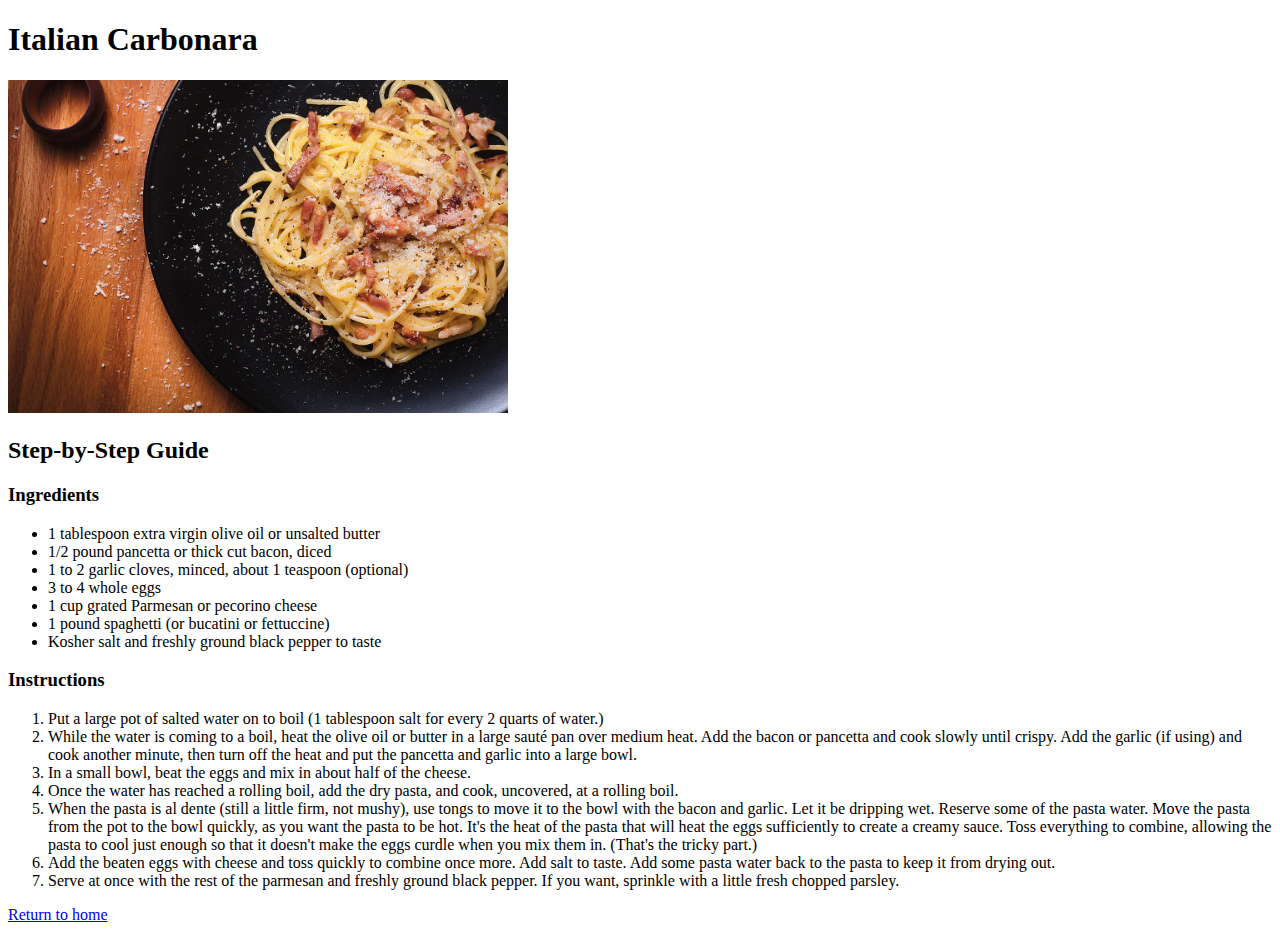
<file: recipes/carbonara.html>
<!DOCTYPE html>
<html lang="en">
<head>
    <meta charset="UTF-8">
    <meta http-equiv="X-UA-Compatible" content="IE=edge">
    <meta name="viewport" content="width=device-width, initial-scale=1.0">
    <title>Italian Carbonara</title>
    <link rel="stylesheet" href="../style.css">
</head>
<body>
    <div class="carbonara">
    <h1>Italian Carbonara</h1>
    <img src="../img/carbonara.jpg" alt="nice looking carbonara" width="500">
    <h2>Step-by-Step Guide</h2>

        <h3>Ingredients</h3>
            <ul>
                <li>1 tablespoon extra virgin olive oil or unsalted butter</li>
                <li>1/2 pound pancetta or thick cut bacon, diced</li>
                <li>1 to 2 garlic cloves, minced, about 1 teaspoon (optional)</li>
                <li>3 to 4 whole eggs </li>
                <li>1 cup grated Parmesan or pecorino cheese</li>
                <li>1 pound spaghetti (or bucatini or fettuccine)</li>    
                <li>Kosher salt and freshly ground black pepper to taste </li>
            </ul>

        <h3>Instructions</h3>
            <ol>
                <li>Put a large pot of salted water on to boil (1 tablespoon salt for every 2 quarts of water.)</li>
                <li> While the water is coming to a boil, heat the olive oil or butter in a large sauté pan over medium heat. Add the bacon or pancetta and cook slowly until crispy.
                     Add the garlic (if using) and cook another minute, then turn off the heat and put the pancetta and garlic into a large bowl. </li>
                <li>In a small bowl, beat the eggs and mix in about half of the cheese. </li>
                <li>Once the water has reached a rolling boil, add the dry pasta, and cook, uncovered, at a rolling boil.</li>
                <li> When the pasta is al dente (still a little firm, not mushy), use tongs to move it to the bowl with the bacon and garlic. Let it be dripping wet. Reserve some of the pasta water.
                    Move the pasta from the pot to the bowl quickly, as you want the pasta to be hot. It's the heat of the pasta that will heat the eggs sufficiently to create a creamy sauce.
                    Toss everything to combine, allowing the pasta to cool just enough so that it doesn't make the eggs curdle when you mix them in. (That's the tricky part.)</li>
                <li>Add the beaten eggs with cheese and toss quickly to combine once more. Add salt to taste. Add some pasta water back to the pasta to keep it from drying out.</li>
                <li>Serve at once with the rest of the parmesan and freshly ground black pepper. If you want, sprinkle with a little fresh chopped parsley.</li>
            </ol>

        <a href="../index.html">Return to home</a>

    </div>
</body>
</html>
</file>
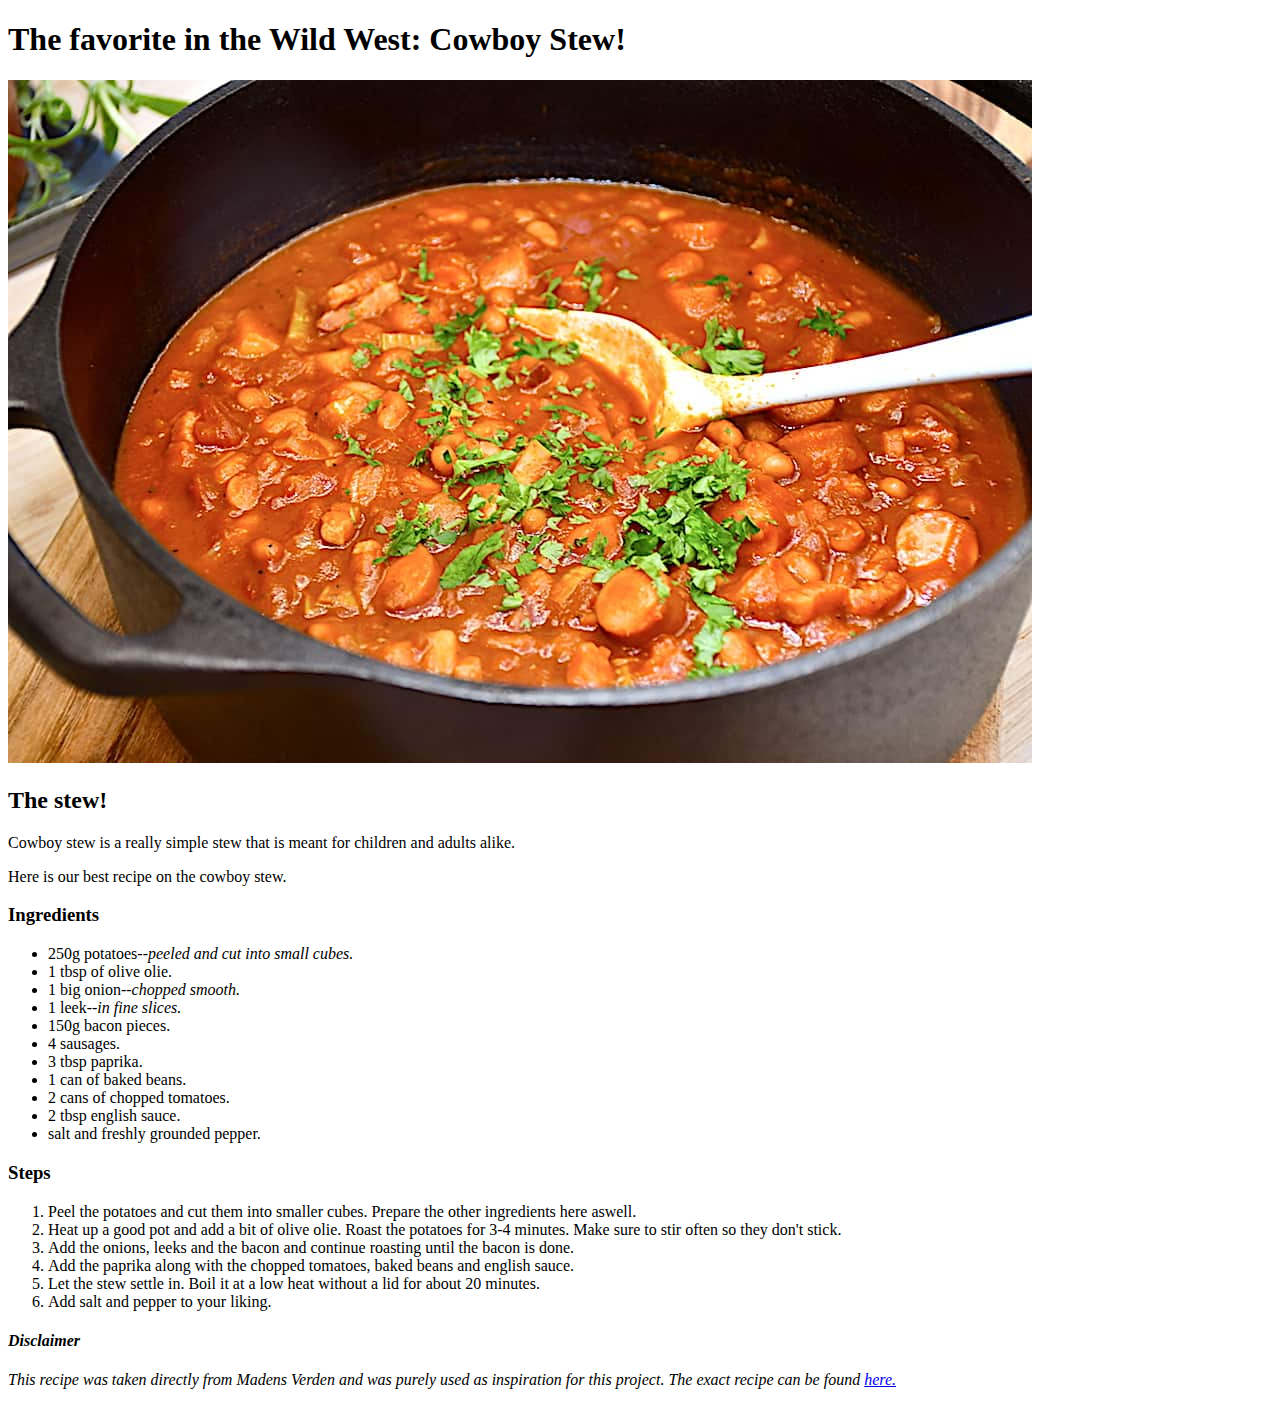
<file: recipes/cowboy-stew.html>
<!DOCTYPE html>
<html lang="en">
<head>
    <meta charset="UTF-8">
    <meta http-equiv="X-UA-Compatible" content="IE=edge">
    <meta name="viewport" content="width=device-width, initial-scale=1.0">
    <title>Cowboy stew</title>
</head>
<body>
    <h1>The favorite in the Wild West: Cowboy Stew!</h1>

    <img src="../img/cowboystew.jpg">

    <h2>The stew!</h2>
        <p>Cowboy stew is a really simple stew that is meant for children and adults alike.</p>
        <p>Here is our best recipe on the cowboy stew.</p>

        <h3>Ingredients</h3>
            <ul>
                <li>250g potatoes--<em>peeled and cut into small cubes.</em></li>
                <li>1 tbsp of olive olie.</li>
                <li>1 big onion--<em>chopped smooth.</em></li>
                <li>1 leek--<em>in fine slices.</em></li>
                <li>150g bacon pieces.</li>
                <li>4 sausages.</li>
                <li>3 tbsp paprika.</li>
                <li>1 can of baked beans.</li>
                <li>2 cans of chopped tomatoes.</li>
                <li>2 tbsp english sauce.</li>
                <li>salt and freshly grounded pepper.</li>
            </ul>

        <h3>Steps</h3>
            <ol>
                <li>Peel the potatoes and cut them into smaller cubes. Prepare the other ingredients here aswell.</li>
                <li>Heat up a good pot and add a bit of olive olie. Roast the potatoes for 3-4 minutes. Make sure to stir often so they don't stick.</li>
                <li>Add the onions, leeks and the bacon and continue roasting until the bacon is done.</li>
                <li>Add the paprika along with the chopped tomatoes, baked beans and english sauce.</li>
                <li>Let the stew settle in. Boil it at a low heat without a lid for about 20 minutes.</li>
                <li>Add salt and pepper to your liking.</li>
            </ol>

    <h4><em>Disclaimer</em></h4>
     <p><em>This recipe was taken directly from Madens Verden and was purely used as inspiration for this project. The exact recipe can be found <a href="https://madensverden.dk/cowboygryde/">here.</a></em></p>
</body>
</html>
</file>
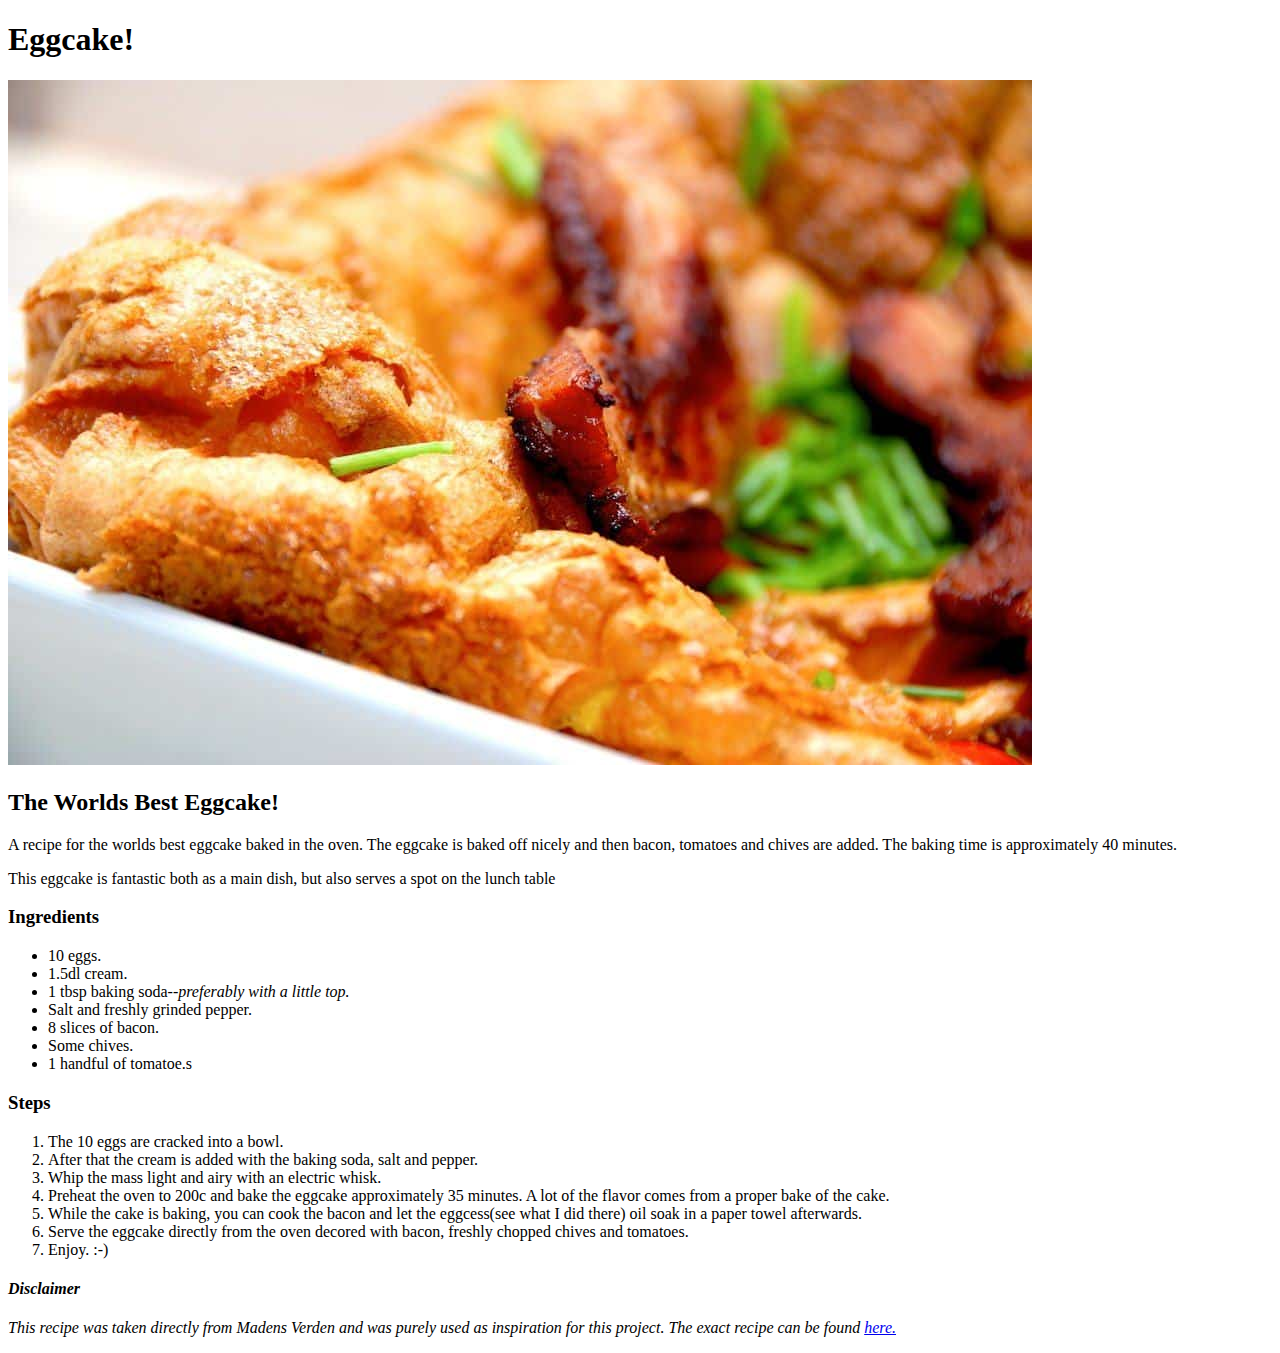
<file: recipes/eggcake.html>
<!DOCTYPE html>
<html lang="en">
<head>
    <meta charset="UTF-8">
    <meta http-equiv="X-UA-Compatible" content="IE=edge">
    <meta name="viewport" content="width=device-width, initial-scale=1.0">
    <title>Eggcake</title>
</head>
<body>
    <h1>Eggcake!</h1>
    
    <img src="../img/aeggekage-i-ovn.jpg" alt=a_delicious_eggcake>

    <h2>The Worlds Best Eggcake!</h2>
        <p>A recipe for the worlds best eggcake baked in the oven. The eggcake is baked off nicely and then bacon, tomatoes and chives are added. The baking time is approximately 40 minutes. </p>
        <p>This eggcake is fantastic both as a main dish, but also serves a spot on the lunch table</p>
    
    <h3>Ingredients</h3>
            <ul>
                <li>10 eggs.</li>
                <li>1.5dl cream.</li>
                <li>1 tbsp baking soda--<em>preferably with a little top.</em></li>
                <li>Salt and freshly grinded pepper.</li>
                <li>8 slices of bacon.</li>
                <li>Some chives.</li>
                <li>1 handful of tomatoe.s</li>
            </ul>
        
        <h3>Steps</h3>
            <ol>
                <li>The 10 eggs are cracked into a bowl.</li>
                <li>After that the cream is added with the baking soda, salt and pepper.</li>
                <li>Whip the mass light and airy with an electric whisk.</li>
                <li>Preheat the oven to 200c and bake the eggcake approximately 35 minutes. A lot of the flavor comes from a proper bake of the cake.</li>
                <li>While the cake is baking, you can cook the bacon and let the eggcess(see what I did there) oil soak in a paper towel afterwards.</li>
                <li>Serve the eggcake directly from the oven decored with bacon, freshly chopped chives and tomatoes.</li>
                <li>Enjoy. :-)</li>
            </ol>
    
    
    <h4><em>Disclaimer</em></h4>
            <p><em>This recipe was taken directly from Madens Verden and was purely used as inspiration for this project. The exact recipe can be found <a href="https://madensverden.dk/aeggekage-ovn-verdens-bedste-aeggekage/">here.</a></em></p>

</body>
</html>
</file>
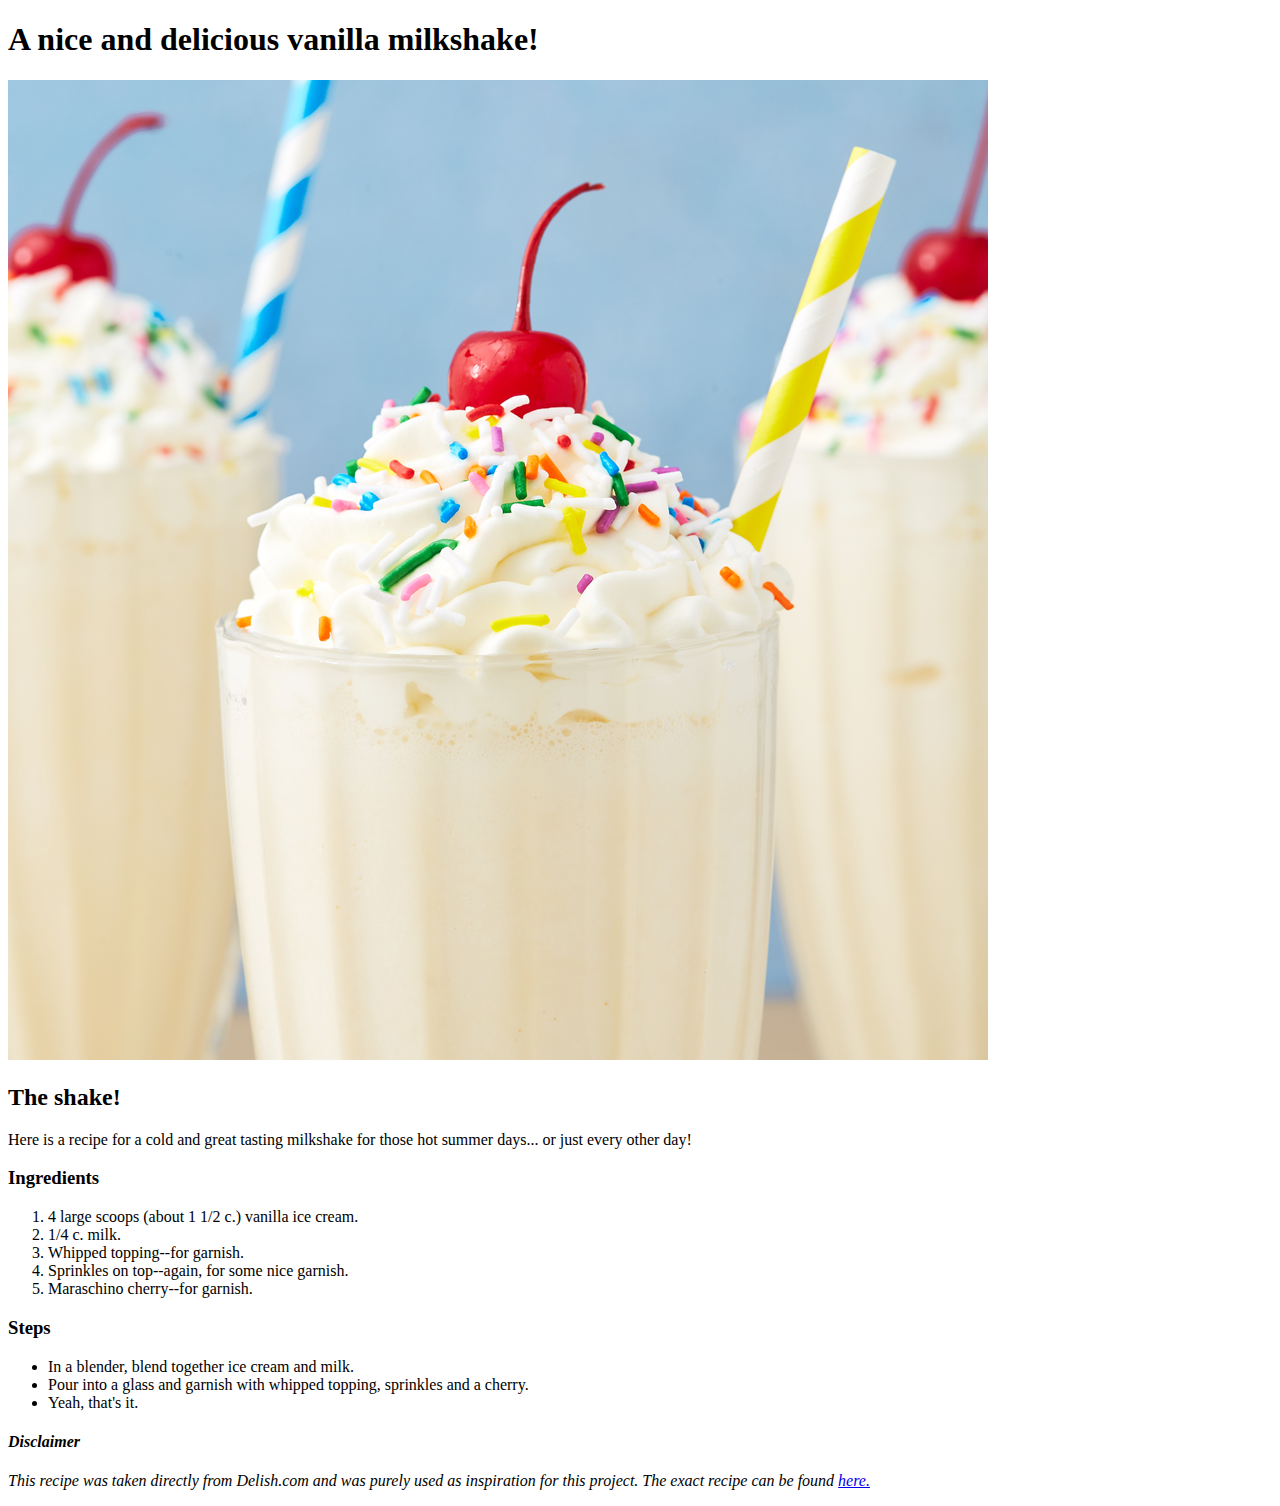
<file: recipes/milkshake.html>
<!DOCTYPE html>
<html lang="en">
<head>
    <meta charset="UTF-8">
    <meta http-equiv="X-UA-Compatible" content="IE=edge">
    <meta name="viewport" content="width=device-width, initial-scale=1.0">
    <title>Vanilla Milkshake</title>
</head>
<body>
    <h1>A nice and delicious vanilla milkshake!</h1>
    
    <img src="../img/milkshake.png" alt=a_milkshake>

    <h2>The shake!</h2>
        <p>Here is a recipe for a cold and great tasting milkshake for those hot summer days... or just every other day!</p>

        <h3>Ingredients</h3>
            <ol>
                <li>4 large scoops (about 1 1/2 c.) vanilla ice cream.</li>
                <li>1/4 c. milk.</li>
                <li>Whipped topping--for garnish.</li>
                <li>Sprinkles on top--again, for some nice garnish.</li>
                <li>Maraschino cherry--for garnish.</li>
            </ol>

        <h3>Steps</h3>
            <ul>
                <li>In a blender, blend together ice cream and milk.</li>
                <li>Pour into a glass and garnish with whipped topping, sprinkles and a cherry.</li>
                <li>Yeah, that's it.</li>
            </ul>

    <h4><em>Disclaimer</em></h4>
        <p><em>This recipe was taken directly from Delish.com and was purely used as inspiration for this project. The exact recipe can be found <a href="https://www.delish.com/cooking/recipe-ideas/a20760804/easy-milkshake-recipe/">here.</a></em></p>

</body>
</html>
</file>
<file: style.css>
.front {
    color: rgba(66,132,57,255);
    background-color: rgba(239,194,82,255);
    font-size: 24px;
    font-weight: bold;
    font-family: 'Times New Roman', Times, serif;
}
</file>
